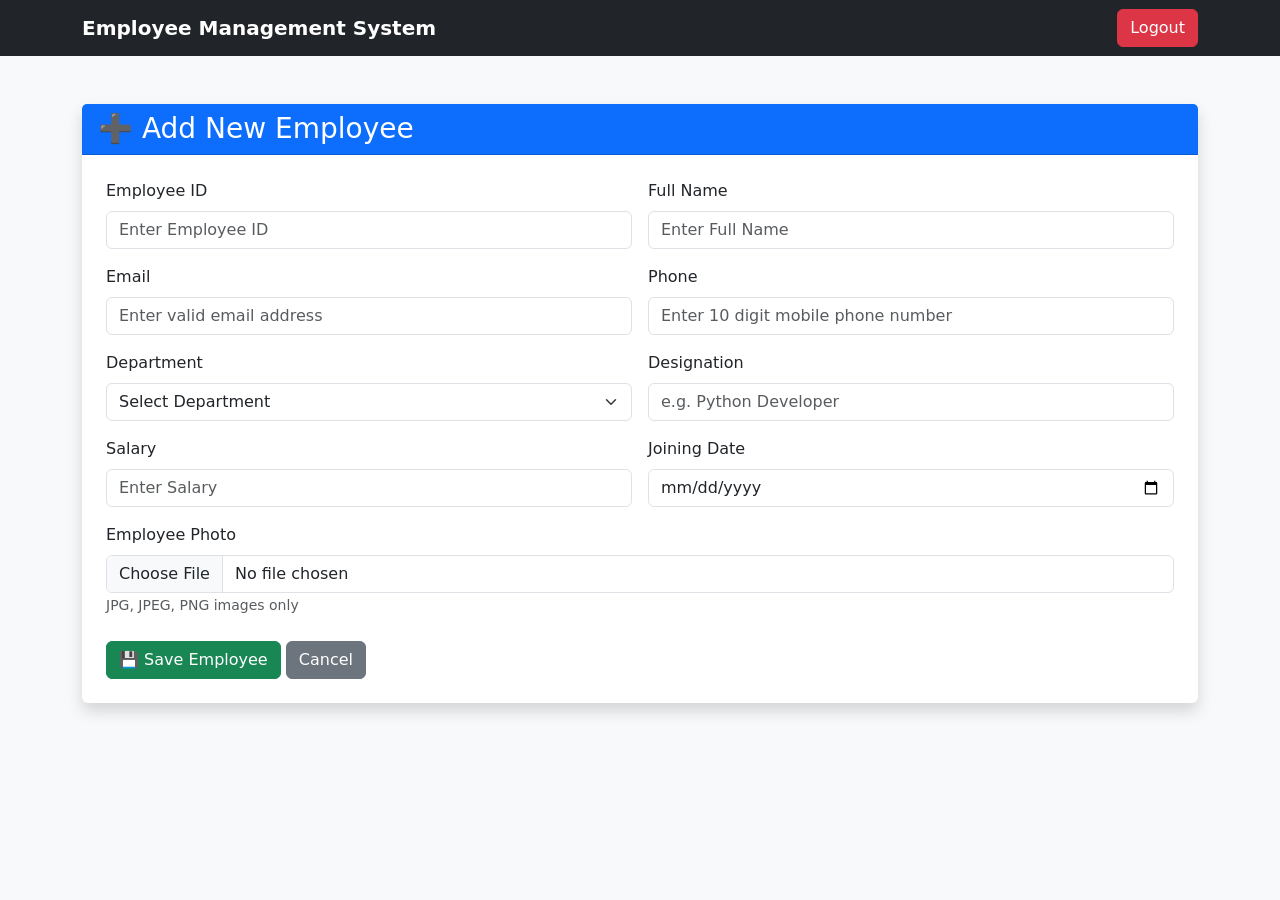
<file: templates/add_employee.html>
<!DOCTYPE html>
<html lang="en">

<head>

    <meta charset="UTF-8">

    <meta name="viewport"
          content="width=device-width, initial-scale=1.0">

    <title>Add Employee</title>

    <link
        href="https://cdn.jsdelivr.net/npm/bootstrap@5.3.7/dist/css/bootstrap.min.css"
        rel="stylesheet">

</head>

<body class="bg-light">


<!-- NAVBAR -->

<nav class="navbar navbar-dark bg-dark">

    <div class="container">

        <a class="navbar-brand fw-bold"
           href="/dashboard">

            Employee Management System

        </a>

        <a href="/logout"
           class="btn btn-danger">

            Logout

        </a>

    </div>

</nav>


<!-- FORM -->

<div class="container mt-5 mb-5">

    <div class="card shadow border-0">

        <div class="card-header bg-primary text-white">

            <h3 class="mb-0">
                ➕ Add New Employee
            </h3>

        </div>


        <div class="card-body p-4">

            <form action="/save_employee"
                  method="POST"
                  enctype="multipart/form-data">


                <div class="row g-3">


                    <!-- Employee ID -->

                    <div class="col-md-6">

                        <label class="form-label">
                            Employee ID
                        </label>

                        <input
                            type="text"
                            name="emp_id"
                            class="form-control"
                            placeholder="Enter Employee ID"
                            required>

                    </div>


                    <!-- Full Name -->

                    <div class="col-md-6">

                        <label class="form-label">
                            Full Name
                        </label>

                        <input
                            type="text"
                            name="fullname"
                            class="form-control"
                            placeholder="Enter Full Name"
                            required>

                    </div>


                    <!-- Email -->

                    <div class="col-md-6">

                        <label class="form-label">
                            Email
                        </label>

                        <input
                            type="email"
                            name="email"
                            class="form-control"
                            placeholder="Enter valid email address"
                            required
                            pattern="[a-z0-9._%+-]+@[a-z0-9.-]+\.[a-z]{2,}$"
                            title="please enter a valid email address, e.g. example@gmail.com">

                    </div>


                    <!-- Phone -->

                    <div class="col-md-6">

                        <label class="form-label">
                            Phone
                        </label>

                        <input
                            type="tel"
                            name="phone"
                            class="form-control"
                            placeholder="Enter 10 digit mobile phone number"
                            maxlength="10"
                            minlength="10"
                            pattern="[0-9]{10}"
                            inputmode="numeric"
                            required>

                    </div>


                    <!-- Department -->

                    <div class="col-md-6">

                        <label class="form-label">
                            Department
                        </label>

                        <select
                            name="department"
                            class="form-select"
                            required>

                            <option value="">
                                Select Department
                            </option>

                            <option value="IT">
                                IT
                            </option>

                            <option value="HR">
                                HR
                            </option>

                            <option value="Finance">
                                Finance
                            </option>

                            <option value="Marketing">
                                Marketing
                            </option>

                            <option value="Sales">
                                Sales
                            </option>

                        </select>

                    </div>


                    <!-- Designation -->

                    <div class="col-md-6">

                        <label class="form-label">
                            Designation
                        </label>

                        <input
                            type="text"
                            name="designation"
                            class="form-control"
                            placeholder="e.g. Python Developer"
                            required>

                    </div>


                    <!-- Salary -->

                    <div class="col-md-6">

                        <label class="form-label">
                            Salary
                        </label>

                        <input
                            type="number"
                            name="salary"
                            class="form-control"
                            placeholder="Enter Salary"
                            min="0"
                            required>

                    </div>


                    <!-- Joining Date -->

                    <div class="col-md-6">

                        <label class="form-label">
                            Joining Date
                        </label>

                        <input
                            type="date"
                            name="joining_date"
                            class="form-control"
                            required>

                    </div>


                    <!-- Photo -->

                    <div class="col-md-12">

                        <label class="form-label">
                            Employee Photo
                        </label>

                        <input
                            type="file"
                            name="photo"
                            class="form-control"
                            accept="image/*">

                        <small class="text-muted">
                            JPG, JPEG, PNG images only
                        </small>

                    </div>


                </div>


                <!-- BUTTONS -->

                <div class="mt-4">

                    <button
                        type="submit"
                        class="btn btn-success">

                        💾 Save Employee

                    </button>


                    <a
                        href="/employees"
                        class="btn btn-secondary">

                        Cancel

                    </a>

                </div>


            </form>

        </div>

    </div>

</div>


<script
    src="https://cdn.jsdelivr.net/npm/bootstrap@5.3.7/dist/js/bootstrap.bundle.min.js">
</script>

</body>

</html>
</file>
